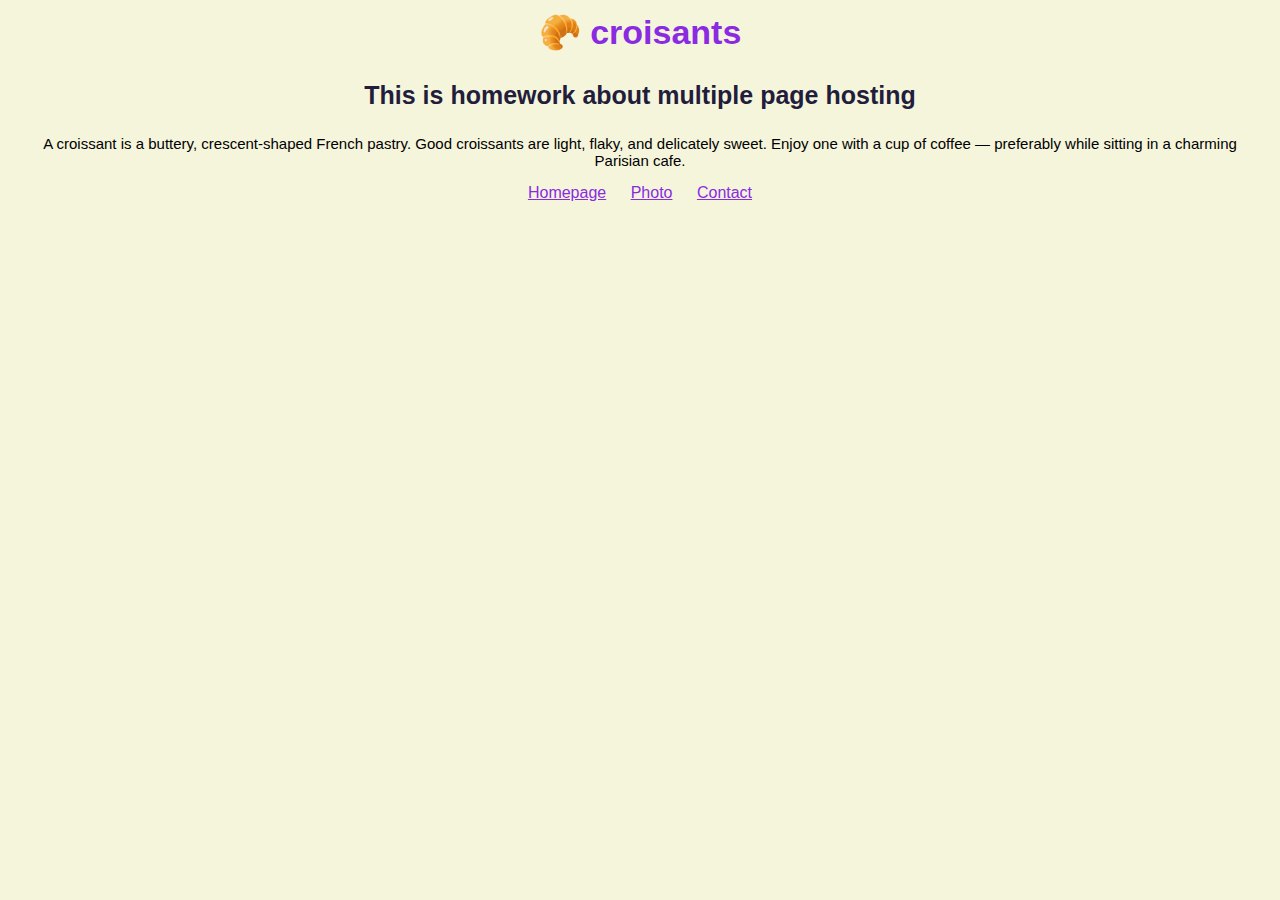
<file: index.html>
<!DOCTYPE html>
<html lang="en">
<head>
    <meta charset="UTF-8">
    <meta name="viewport" content="width=device-width, initial-scale=1.0">
    <link rel="stylesheet" href="style.css">
    <title>homepage</title>
</head>
<body>
    <h1>🥐 croisants</h1>

    <h3>This is homework about multiple page hosting </h3>
    <p>
        A croissant is a buttery, crescent-shaped French pastry. Good croissants are light, flaky, and delicately sweet. Enjoy one with a cup of coffee — preferably while sitting in a charming Parisian cafe.    </p>
        <footer>
            <a href="/"> Homepage</a>
            <a href="/photo.html"> Photo</a>
            <a href="/contact.html"> Contact</a>
</body>
</html>
</file>
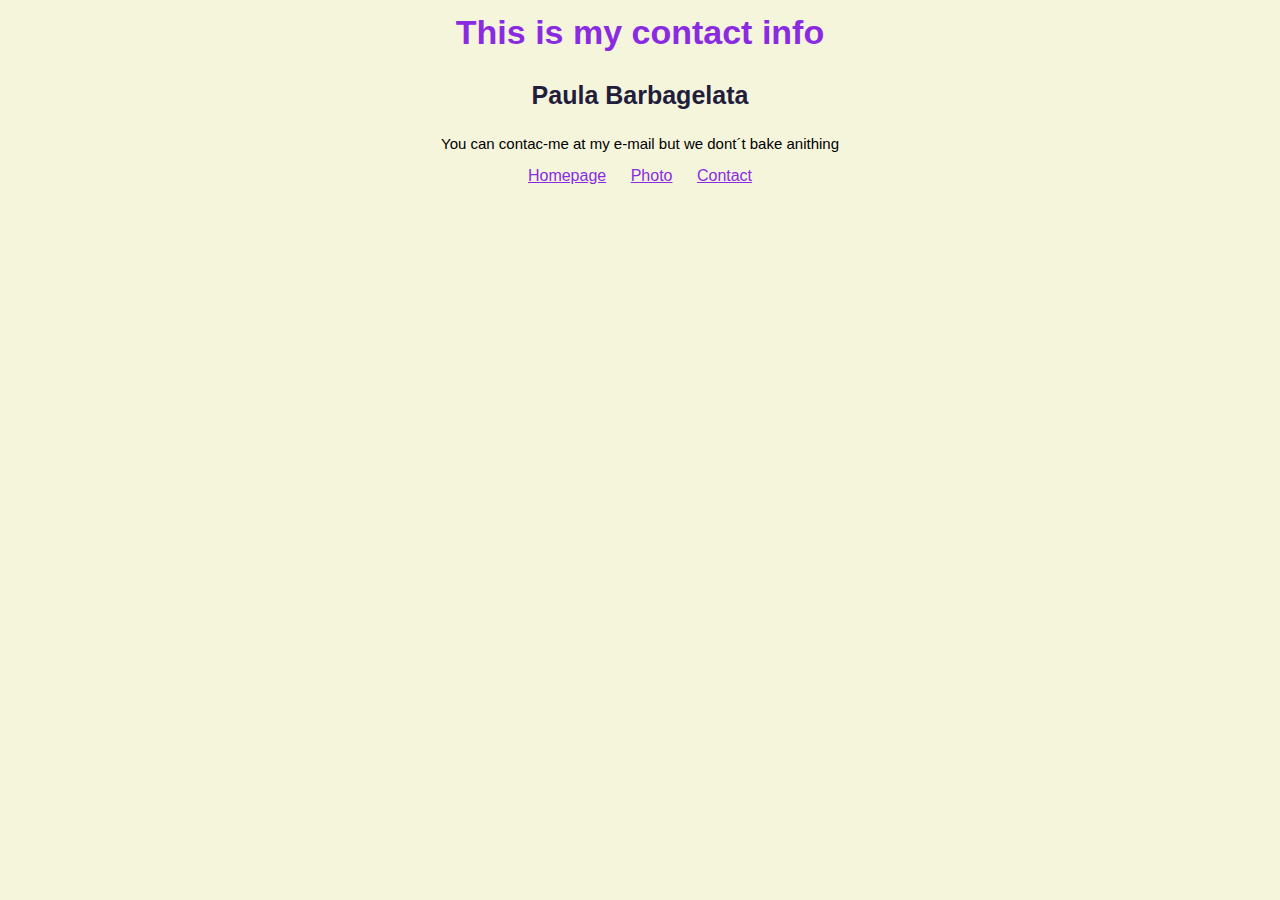
<file: contact.html>
<!DOCTYPE html>
<html lang="en">
<head>
    <meta charset="UTF-8">
    <meta name="viewport" content="width=device-width, initial-scale=1.0">
    <link rel="stylesheet" href="style.css">
    <title>Contact</title>
</head>
<body>
    <h1>This is my contact info</h1>

    <h3>Paula Barbagelata </h3>
    <p>
      You can contac-me at my e-mail but we dont´t bake anithing
    </p>  
    <footer>
        <a href="/"> Homepage</a>
        <a href="/photo.html"> Photo</a>
        <a href="/contact.html"> Contact</a>
</body>
</html>
</file>
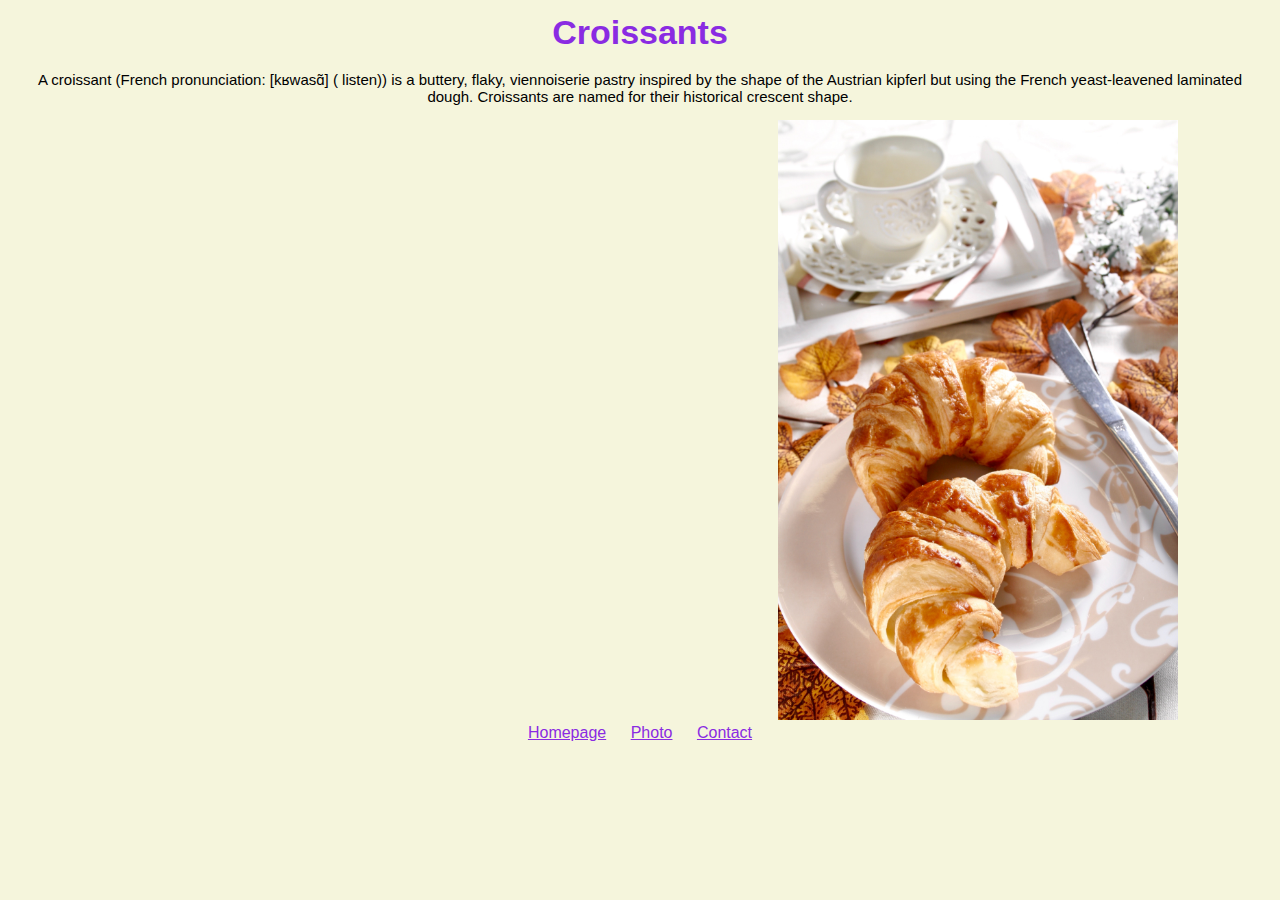
<file: photo.html>
<!DOCTYPE html>
<html lang="en">
<head>
    <meta charset="UTF-8">
    <meta name="viewport" content="width=device-width, initial-scale=1.0">
    <link rel="stylesheet" href="style.css">
    <title>Document</title>
</head>
<body>
    <h1>Croissants</h1>

    
    <p>
        A croissant (French pronunciation: [kʁwasɑ̃] ( listen)) is a buttery, flaky, viennoiserie pastry inspired by the shape of the Austrian kipferl but using the French yeast-leavened laminated dough. Croissants are named for their historical crescent shape.
    </p>  
   

    <img src="Croissant.jpg" alt="">

    <footer>
        <a href="/"> Homepage</a>
        <a href="/photo.html"> Photo</a>
        <a href="/contact.html"> Contact</a>
</body>
</html>
</file>
<file: style.css>
body {
    font-family: sans-serif;
    padding: 0 20px;
    background-color: beige;
  }
  
  h1 {
    text-align: center;
    font-weight: 900;
    margin: 0;
    font-size: 34px;
    line-height: 48px;
    color: blueviolet;
  }
  
  h1 h2,
  h3 {
    color: #231d3c;
    font-size: 25px;
    text-align: center;
    
  }

  p {

    text-align: center;
    font-size: 15px;
  }
  img {
    margin-left: 750px;
    max-width: 400px;
  }

footer {
    text-align: center;
  }
  
  footer a {
    margin: 0 10px;
    color: blueviolet;
  }
</file>
